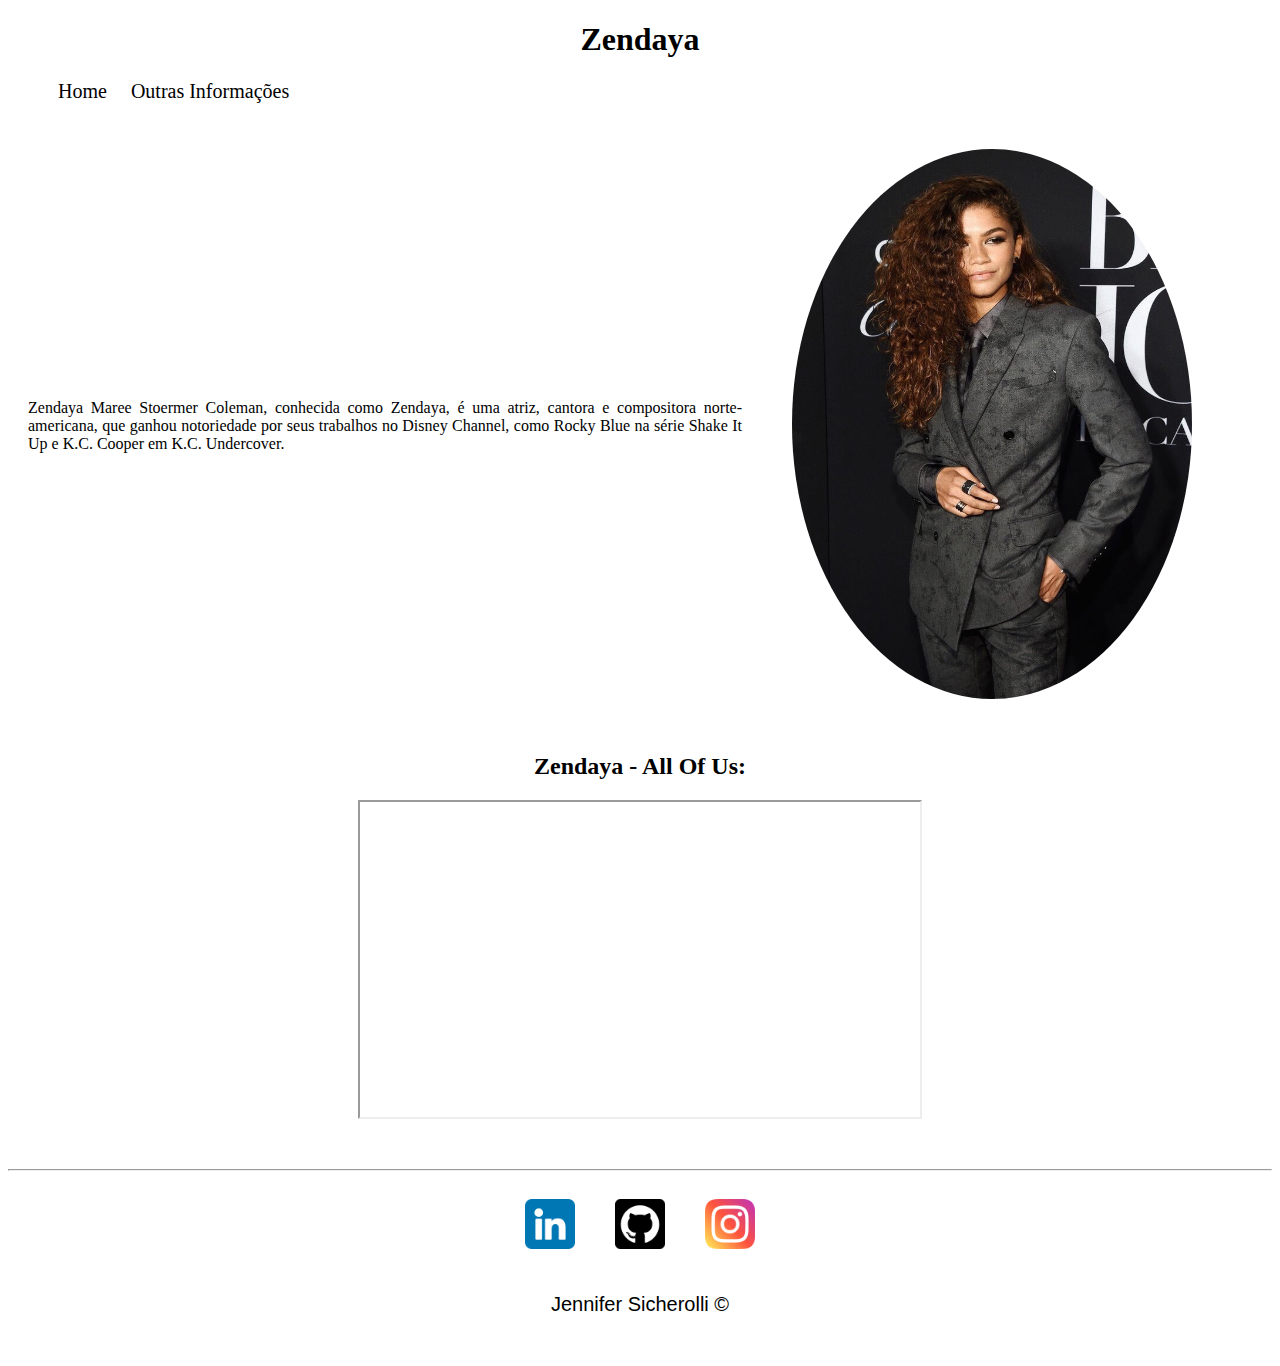
<file: index.html>
<!DOCTYPE html>
<html lang="en">
<head>
    <meta charset="UTF-8">
    <meta http-equiv="X-UA-Compatible" content="IE=edge">
    <meta name="viewport" content="width=device-width, initial-scale=1.0">
    <title>Pagina 1</title>
    <link rel="stylesheet" href="assets/css/style.css">
</head>
<body>

    <h1 class="center">Zendaya</h1>

    <ul id="menu">

        <li>
            <a href="index.html">Home</a>
        </li>
        <li>
            <a href="participacoes.html">Outras Informações</a>
        </li>
    </ul>

    <div class="container mr-50">
        <div class="p-20">
            <p class="justify">
                Zendaya Maree Stoermer Coleman, conhecida como Zendaya, é uma atriz, cantora e compositora norte-americana, que ganhou notoriedade por seus trabalhos no Disney Channel, como Rocky Blue na série Shake It Up e K.C. Cooper em K.C. Undercover.
            </p>
        </div>

       <div>
        <a href="https://www.adorocinema.com/personalidades/personalidade-512064/biografia/#:~:text=Zendaya%20come%C3%A7ou%20sua%20carreira%20como,(OSA)%2C%20na%20Calif%C3%B3rnia." target="_blank">
        <img class="br-50 wh" src="./assets/img/zendaya.jpg" alt="Foto da Atriz Zendaya"> </a>
       </div>
    

    </div> 

    <h2 class="center"> Zendaya - All Of Us:</h2>
    
    <div class="container mb-50">
        <iframe
        width="560" 
        height="315" 
        src="https://www.youtube.com/embed/k-9DOwrLdkg" 
        title="YouTube video player" 
        frameborder="10" 
        allow="accelerometer; autoplay; clipboard-write; encrypted-media; gyroscope; picture-in-picture" 
       allowfullscreen></iframe>
    </div>

    <hr>

    <footer class="center">

        <div class="container">
            <a href="https://www.linkedin.com/in/jennifer-sicherolli-297215168/" target="_blank"><img class="tm-social p-20" src="assets/img/linkedin.png" alt="Logo do Linkedin"></a>
            <a href="https://github.com/jheesicherolli" target="_blank"><img class="tm-social p-20" src="assets/img/github.png" alt="Logo do GitHub"></a>
            <a href="https://www.instagram.com/jhee_sicherolli/" target="_blank"> <img class="tm-social p-20" src="assets/img/instagram.png" alt="Logo do Instagram"></a>
       
        </div>

        <div class="glass mb-50">
        <p>
            Jennifer Sicherolli &copy
        </p>
        </div>

    </footer>
    
</body>
</html>
</file>
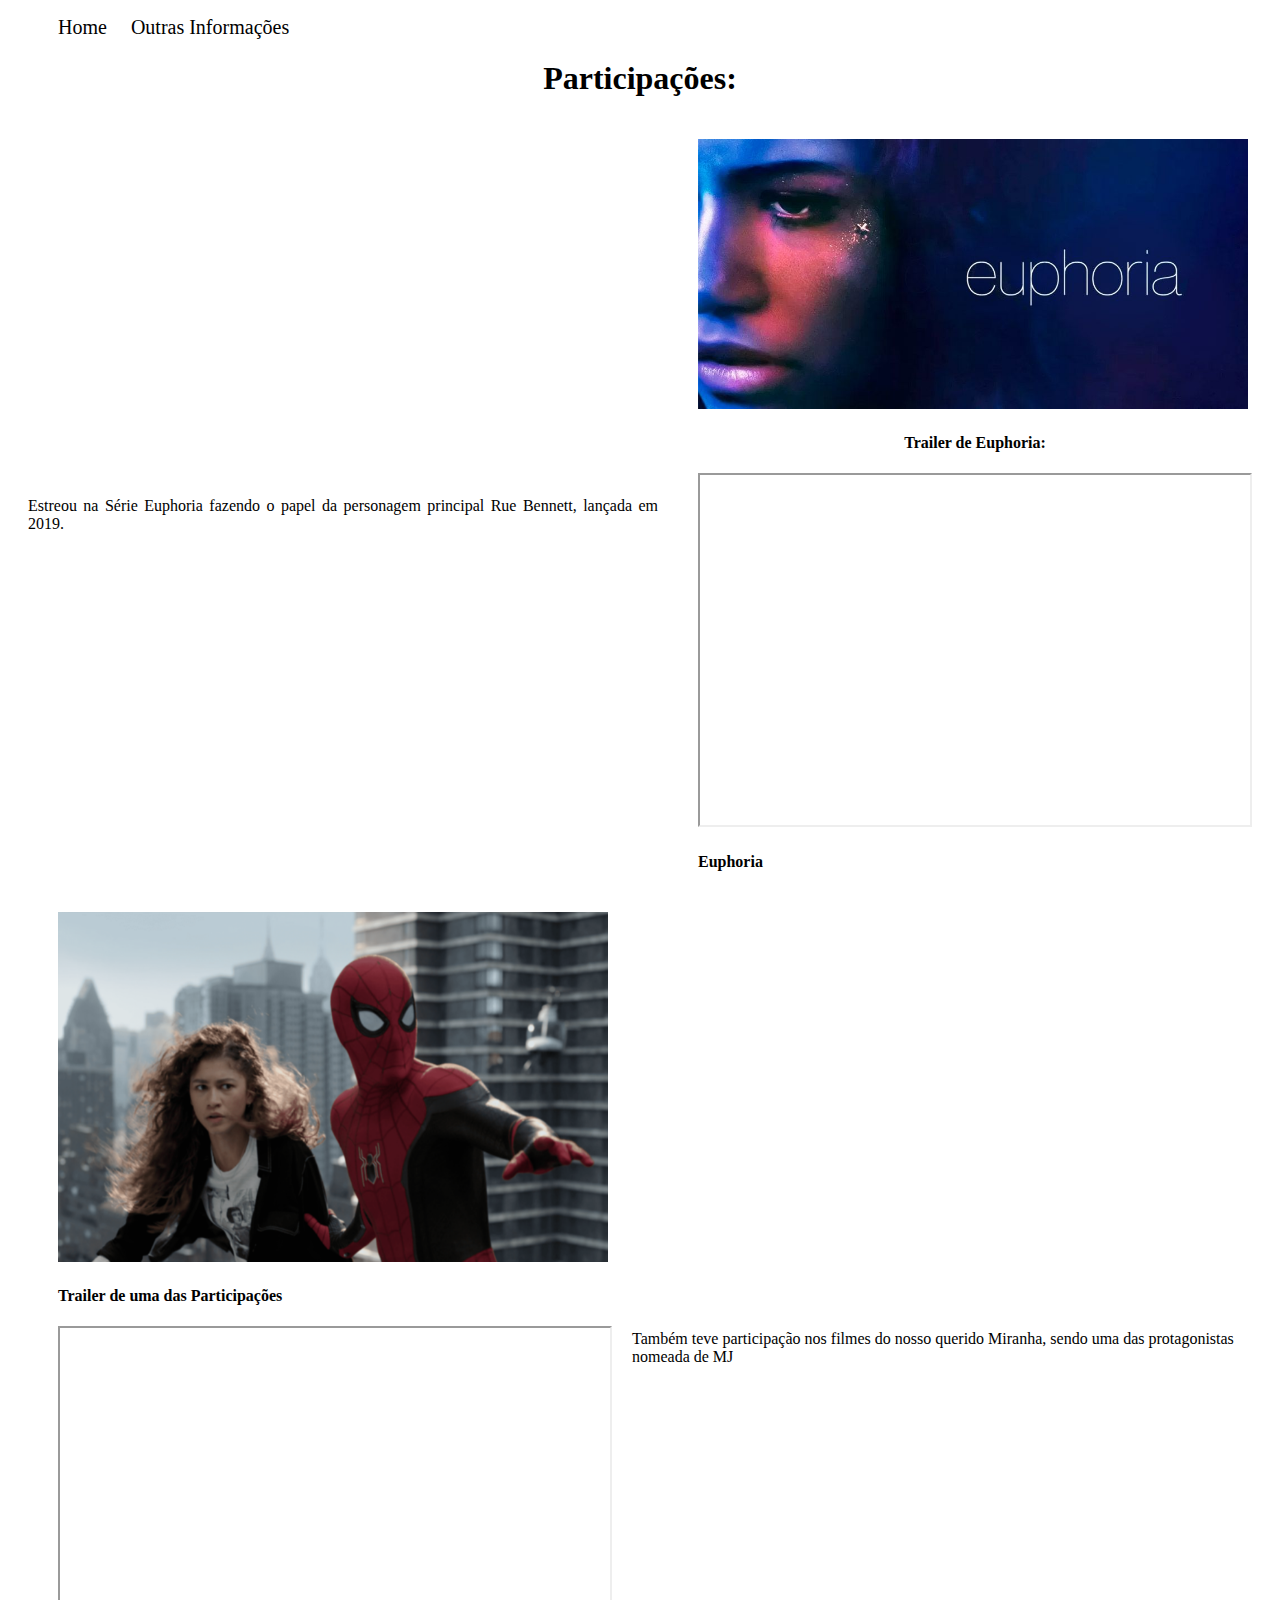
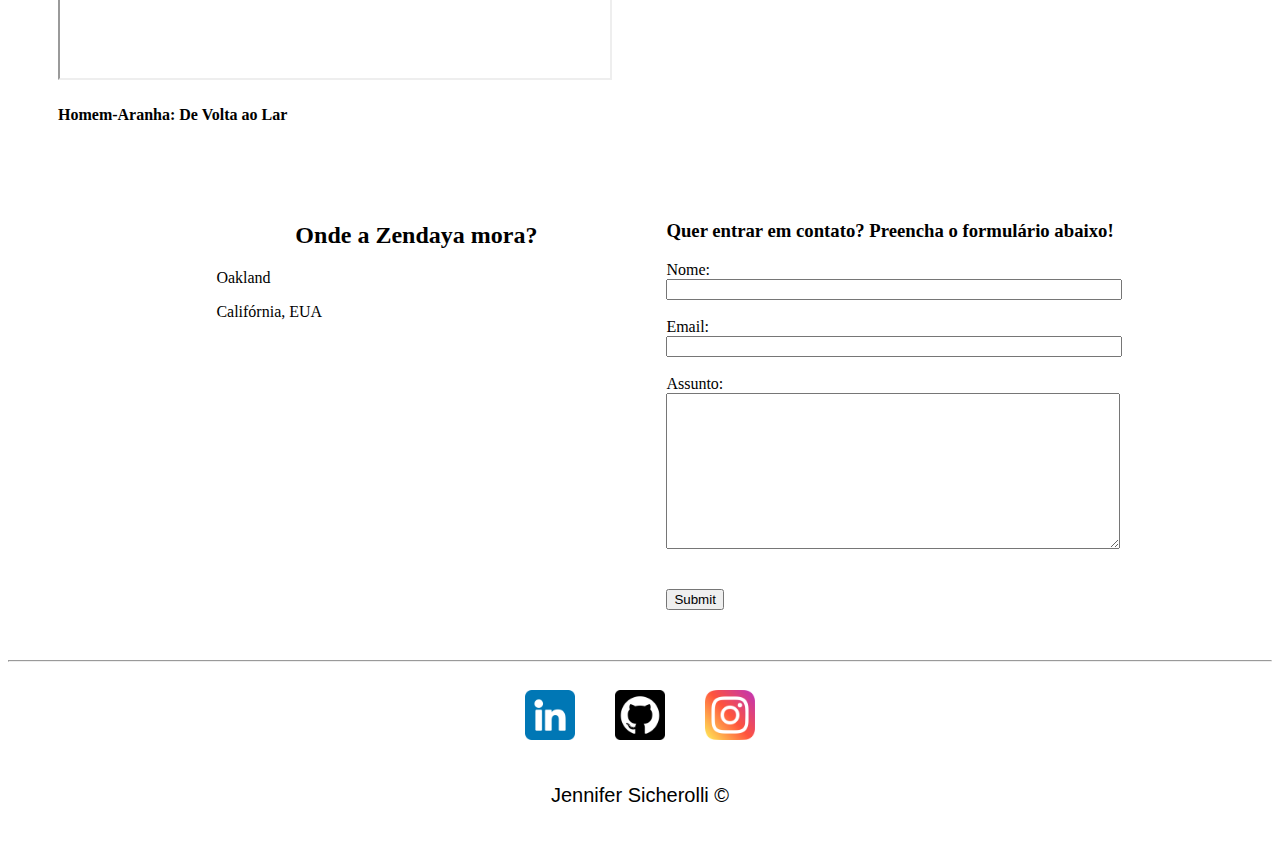
<file: participacoes.html>
<!DOCTYPE html>
<html lang="en">
<head>
    <meta charset="UTF-8">
    <meta http-equiv="X-UA-Compatible" content="IE=edge">
    <meta name="viewport" content="width=device-width, initial-scale=1.0">
    <title>Pagína 2</title>
    <link rel="stylesheet" href="assets/css/style.css">
</head>
<body>

    <ul id="menu">
        <li>
            <a href="index.html">Home</a>
        </li>
        <li>
            <a href="participacoes.html">Outras Informações</a>
        </li>
    </ul>

    <h1 class="center">Participações:</h1>
    
    <div class="container">

    <div class="p-20">
       <p class="justify">Estreou na Série Euphoria fazendo o papel da personagem principal Rue Bennett, lançada em 2019.</p>
    </div>

    <div class="p-20">
      <img class="wh2" src="./assets/img/euphoria-trilha-sonora.jpg" alt="Capa da Série">
      
      <h4 class="container">Trailer de Euphoria:</h4>

      <iframe 
      class="wh3"
      width="560" 
      height="315" 
      src="https://www.youtube.com/embed/XaiwZrsgWhY" 
      title="YouTube video player" 
      frameborder="50" 
      allow="accelerometer; autoplay; clipboard-write; encrypted-media; gyroscope; picture-in-picture" 
      allowfullscreen></iframe>
      <h4>Euphoria</h4>
    </div>
    
    </div>

    <div class="container ml-50">

     <div>
            <img class="wh3" src="./assets/img/spider-man-no-way-home.png" alt="Zendaya no filme do Homem Aranha">
          
    <h4>Trailer de uma das Participações</h4>

    <iframe 
    class="wh3"
    width="560" 
    height="315" 
    src="https://www.youtube.com/embed/2x-2iYxgMFU" 
    title="YouTube video player" 
    frameborder="50" 
    allow="accelerometer; autoplay; clipboard-write; encrypted-media; gyroscope; picture-in-picture" 
    allowfullscreen></iframe>

    <h4 class="mb-60">Homem-Aranha: De Volta ao Lar</h4>

    </div>
    
    <div class="p-20">
        <p classs="justify"> Também teve participação nos filmes do nosso querido Miranha, sendo uma das protagonistas nomeada de MJ</p>
    </div>


    </div>

        <div class="container mb-50">

    <div class="ml-50">
     <h2 class="center">Onde a Zendaya mora?</h2>

     <p>Oakland</p>
     <p>Califórnia, EUA</p>
     <iframe src="https://www.google.com/maps/embed?pb=!1m18!1m12!1m3!1d201877.50807108186!2d-122.23530790000001!3d37.75871754999999!2m3!1f0!2f0!3f0!3m2!1i1024!2i768!4f13.1!3m3!1m2!1s0x80857d8b28aaed03%3A0x71b415d535759367!2sOakland%2C%20CA%2C%20EUA!5e0!3m2!1spt-BR!2sbr!4v1655862553015!5m2!1spt-BR!2sbr" 
     width="400" 
     height="250" 
     style="border:0;" 
     allowfullscreen="" 
     loading="lazy" 
     referrerpolicy="no-referrer-when-downgrade"
     id="mapa"
     onmousemove="mapaZoom()"
     onmouseout="mapaNormal()"
     class="tr"></iframe>
    </div>
    
   <div class="ml-50">
<br>
    <h3>Quer entrar em contato? Preencha o formulário abaixo! </h2>
    <form >
        <label for="nome">Nome:</label> <br>
        <input type="text" id="nome" onkeyup = 'validaNome()'>
        <div id="txtNome"></div>
        <br>
        <!--lembrando que br não é uma boa prática-->
        <label for="email">Email:</label> <br>
        <input type="email" id="email" onkeyup = 'validaEmail()'>
        <div id="txtEmail"></div>
        <br>
        <label for="assunto">Assunto:</label><br>
        <textarea name="assunto" id="assunto" cols="30" rows="10" onkeyup = 'validaAssunto()'></textarea>
        <div id="txtAssunto"></div>
        <br>
        <br>
        <button onclick="enviar()">Submit</button>
    </form>

    </div>
     </div>

     <hr>
     <footer class="center">

        <div class="container">
            <a href="https://www.linkedin.com/in/jennifer-sicherolli-297215168/" target="_blank"><img class="tm-social p-20" src="assets/img/linkedin.png" alt="logo do Linkedin" ></a>
            <a href="https://github.com/jheesicherolli" target="_blank"><img class="tm-social p-20" src="assets/img/github.png" alt="Logo do GitHub"></a>
            <a href="https://www.instagram.com/jhee_sicherolli/" target="_blank"><img class="tm-social p-20" src="assets/img/instagram.png" alt="Logo do Instagram"></a>
        </div>
    </style>

        <div class="glass mb-50">
        <p>
            Jennifer Sicherolli &copy
        </p>
        </div>

     </footer>

     <script src="assets/js/script.js"> </script>
    
</body>
</html>
</file>
<file: assets/css/style.css>
/****************Estilos da página index.html*********************/
.center{
     text-align: center;
    /*text-align é para alinhar o texto*/
}

.container{
    display:flex;
    flex-flow: row;
    /*wrap= para quebrar a linha*/
    justify-content: center;
    /*justify-content me permite decidir onde quero alinhar, se é na esquerda, direita...*/
    align-items: center;
    /*align-items, alinha os itens, no caso, deixa eles centrados com a imagem*/
}

#menu li{
    /*especifiquei que dentro do meu menu quero a lista li (lista não ordenada)*/
    display: inline;
    padding: 10px;
    /*padding = espaçamento interno dentro do meu conteúdo, dentro do elemento, conta o espaço de dentro*/
    /*magin = conta o espaço de fora do elemento*/
}

.justify{
    text-align:justify
}

#menu li a{
    /*especifiquei que quero o que está dentro de a, que por sua vez está dentro de li*/
     text-decoration: none;
     /*text-decoration: none; = tiro a linha sublinhada*/
     color: black;
     font-size: 20px;
}

#menu li a:hover{
    /*hover é pra que quando passar o mouse por cima do link ele mude de cor*/
    color: rgb(221, 8, 139);

}

.p-20{
    padding: 20px;
    /*seletor para dizer o tamanho do espaçamento*/
}

.br-50{
    border-radius:50%;
    /*deixa minha imagem redonda*/
}

.wh{
    /*estruturo melhor minha imagem*/
    width: 400px;
    /*largura*/
    height: 550px;
    /*altura*/
    padding: 30px;
}

.tm-social{
    width: 50px;
    height: 50px
}

.mb-50{
    margin-bottom: 50px;
    /*margin-bottom = margem pra baixo*/
}

.glass p{
    font-family: 'Roboto', sans-serif;
    font-size: 20px;
    color: black;
   transition: font-size 3s;
}

.glass p:hover{
    font-size: 40px;
    font-weight: bold;
    /*font-weight: bold deixa em negrito*/
    color: rgb(0, 26, 255);

}
/*
.glass-2 a img{
    width: 50px;
    height: 50px
}

.glass-2 a img:hover{
    width: 80px;
    height: 80px;
}
*/
/***********Estilos da página contato.html***************/

.ml-50{
    margin-left: 50px;
    /*margem na esquerda*/
}

.mr-50{
    margin-right: 50px;
    
}

/***********Estilos da página participacoes.html***************/

.wh2{
   width: 550px;
   height: 270px;
   /*configuração das imagens*/
}

.wh3{
    width: 550px;
    height: 350px;
    /*configuração do vídeo 1º* e da 2º imagem*/
}

.mb-60{
    margin-bottom: 60px;
    /*margin-bottom = margem pra baixo*/
}

.tr{
    transition: 2s;
}
</file>
